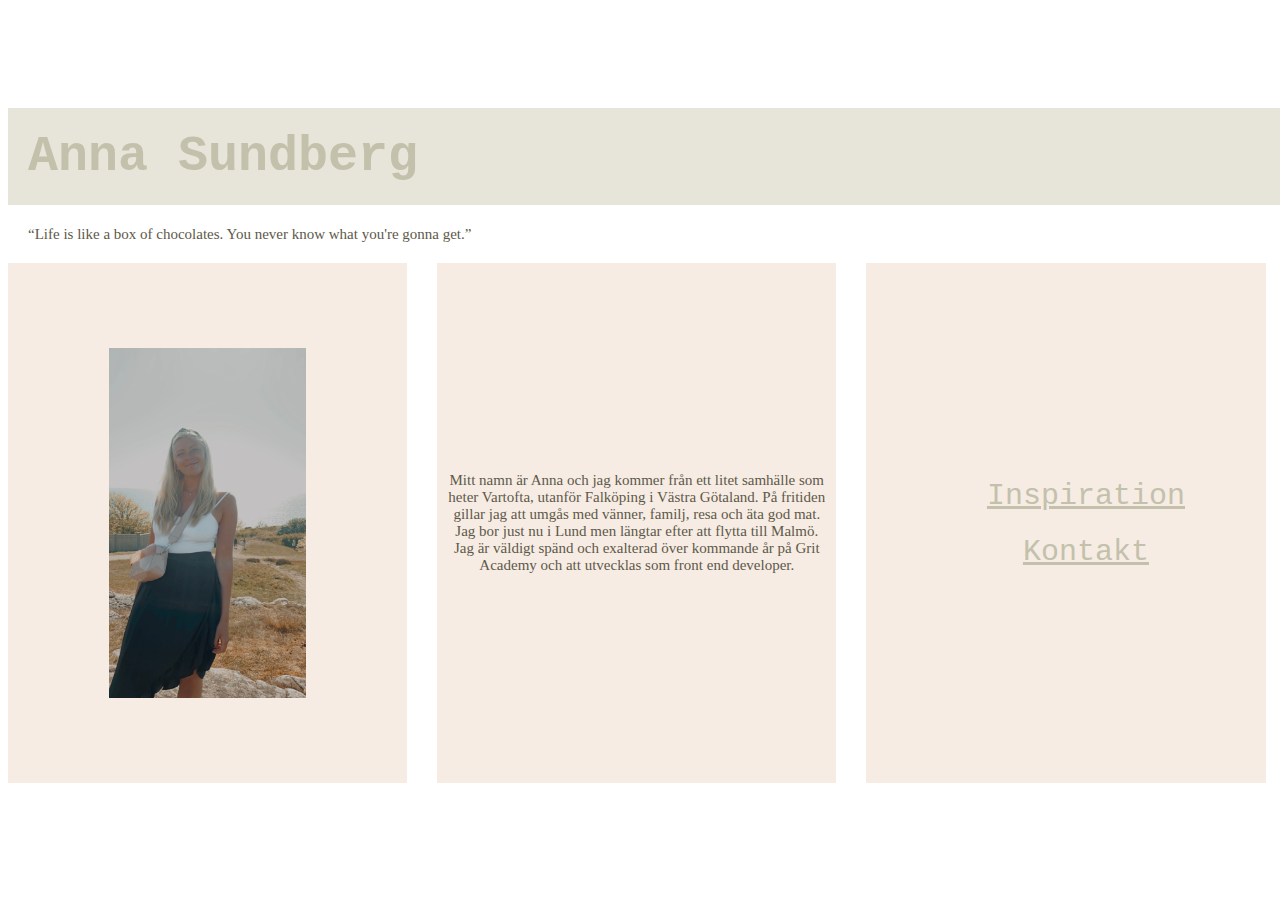
<file: index.html>
<!DOCTYPE html>
<html lang="en">
<head>
    <meta charset="UTF-8">
    <meta http-equiv="X-UA-Compatible" content="IE=edge">
    <meta name="viewport" content="width=device-width, initial-scale=1.0">
    <link rel="stylesheet" href="./css/styles.css">
    <title>Miniprojekt</title>
</head>
<body>
    <header class="header">
        <h1>Anna Sundberg</h1>
    </header>
    
<q>Life is like a box of chocolates. You never know what you're gonna get.</q>

<main>
    <section class="one">
        <img src="images/image.jpg" alt="Foto av Anna">
    </section>

    <section class="two">
        <p>Mitt namn är Anna och jag kommer från ett
        litet samhälle som heter Vartofta, utanför
        Falköping i Västra Götaland. 
        
        På fritiden gillar jag att umgås med vänner,
        familj, resa och äta god mat. 
        
        Jag bor just nu i Lund men längtar efter att
        flytta till Malmö.
        Jag är väldigt spänd och exalterad över kommande år på Grit Academy och att utvecklas som front end developer. </p>
    </section>

    <section class="three">
        <ul class="list-container">
        <li class="list"><a href="html/insp.html">Inspiration</a></li>
        <li class="list"><a href="html/contact.html">Kontakt</a></li>
        </ul>
    </section>
</main>
</body>
</html>
</file>
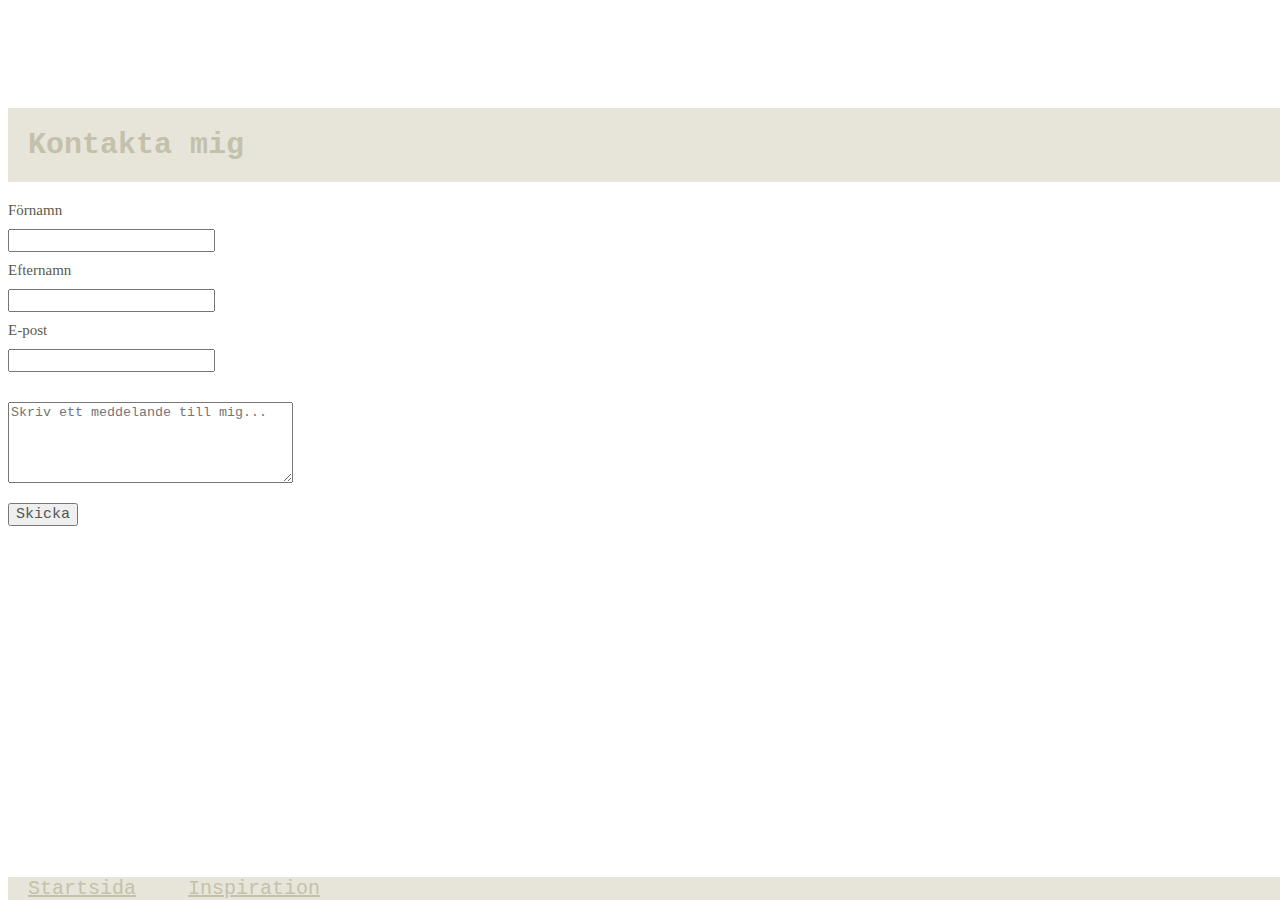
<file: html/contact.html>
<!DOCTYPE html>
<html lang="en">
<head>
    <meta charset="UTF-8">
    <meta http-equiv="X-UA-Compatible" content="IE=edge">
    <meta name="viewport" content="width=device-width, initial-scale=1.0">
    <title>Contact</title>
    <link rel="stylesheet" href="../css/styles.css">
</head>
<body>
    <header class="header"><h3>Kontakta mig</h3></header>

<main>
    <form>

        <label for="name">Förnamn</label>
        <input type="text" id="name">

        <label for="last-name">Efternamn</label>
        <input type="text" id="last-name">

        <label for="email">E-post</label>
        <input type="email" id="email">

        <textarea rows="5" cols="33" placeholder="Skriv ett meddelande till mig..."></textarea>
        <input type="button" value="Skicka" id="button">
    </form>

<footer>
    <a href="../index.html" id="startsida">Startsida</a>
    <a href="insp.html" id="inspiration">Inspiration</a>
</footer>

</main>

</body>
</html>
</file>
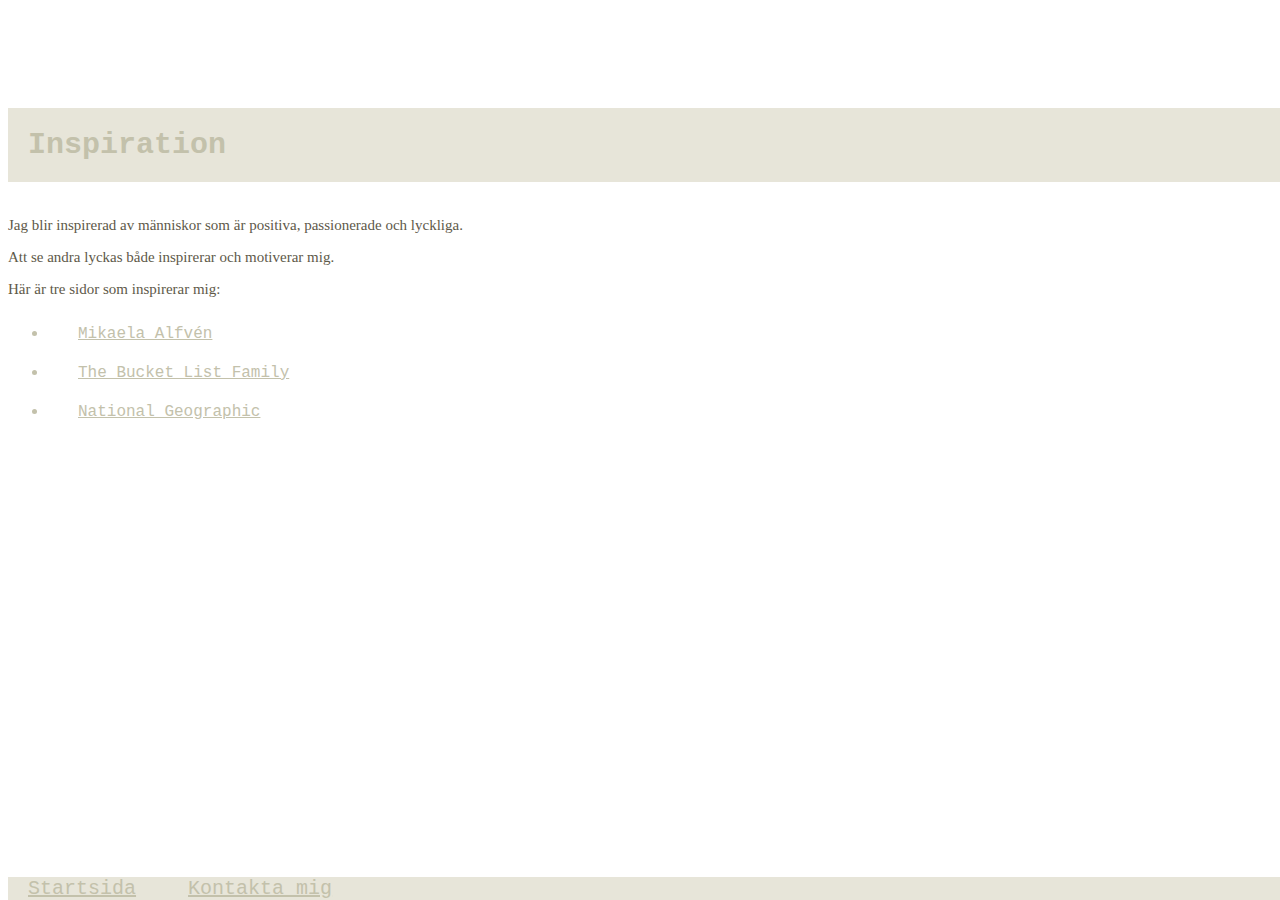
<file: html/insp.html>
<!DOCTYPE html>
<html lang="en">
<head>
    <meta charset="UTF-8">
    <meta http-equiv="X-UA-Compatible" content="IE=edge">
    <meta name="viewport" content="width=device-width, initial-scale=1.0">
    <title>Inspiration</title>
    <link rel="stylesheet" href="../css/styles.css">
</head>
<body>
    <header class="header"><h3>Inspiration</h3></header>
    <p>Jag blir inspirerad av människor som är positiva, passionerade och lyckliga.</p>
    <p>Att se andra lyckas både inspirerar och motiverar mig. </p>
    <p>Här är tre sidor som inspirerar mig:</p>

    <ul>
        <li class="link-inspo"><a href="https://www.mikaelaalfven.se" target="_blank" id="mika">Mikaela Alfvén</a></li>
        <li class="link-inspo"><a href="https://www.thebucketlistfamily.com" target="_blank" id="travel">The Bucket List Family</a></li>
        <li class="link-inspo"><a href="https://www.instagram.com/nat_geo_nature/" target="_blank" id="photo">National Geographic</a></li>
    </ul>

<footer>
    <a href="../index.html" id="startsida">Startsida</a>
    <a href="contact.html" id="kontakt">Kontakta mig</a>
</footer> 
</body>
</html>
</file>
<file: css/styles.css>
/* landing page */
h1{
    color: #c3c1ab;
    font-size: 50px;
    font-family: Courier, monospace;
    background-color: #e7e5d9;
    margin:auto;
    padding-top:20px;
    padding-bottom: 20px;
    padding-left: 20px;
}

q{
    color: #5e5949;
    font-size: 15px;
    padding: 20px;
}

img{
    height: 350px;
}

.one
{
    background-color: #F6ECE4;    
    float: left;  
    align-items: top;
    margin-right: 30px;
    align-items: center
}
.two
{
    background-color:#F6ECE4;
    float: left;
    align-items: center;
    margin-right: 30px;
    text-align: center;
}

.three
{
    background-color: #F6ECE4;
    float: left;
    align-items: center
}

.list-container{
    text-align: center;
    list-style: none;
  }
  
  .list{
      padding: 10px
}

section{
    font-size: 30px;
    color: white;
    margin-top:20px;
    padding: 10px;
    display: flex;
    justify-content: center;
    height: 500px;
    width: 30%;
}

/* all */

h3{
    color: #c3c1ab;
    font-size: 30px;
    font-family: Courier, monospace;
    background-color: #e7e5d9;
    margin:auto;
    padding-top:20px;
    padding-bottom: 20px;
    padding-left: 20px;
}

body{
    font-family:Times Roman;
    color: #515753;
}

p{
    color: #5e5949;
    font-size: 15px;
}

.header{
    padding-top: 100px;
    width: 1400px;
    padding-bottom: 20px;
}

a{
    margin-left: 20px;
    margin-right: 20px;
    font-family: Courier, monospace;
    color: #C3C1AB
}

a:hover{
    color: #AE887B
}

footer{
    font-family: Courier, monospace;
    font-size: 20px;
    background-color: #e7e5d9;
    width: 1400px;
    position: fixed;
    bottom: 0;
}

/* contact page */

textarea{
    margin-top: 30px;
    display: block;
    max-width: 600px;
    max-height: 700px;
}

#button{
    color: #515753;
    margin-top:20px;
    font-family: Courier, monospace;
}

label, input{
    color: #5e5949;
    font-size: 15px;
    display: block;
}

input{
    margin-top: 10px;
    margin-bottom: 10px;
}

/* inspiration page */

.link-inspo{
    padding:10px;
    color: #c3c1ab;
}
</file>
